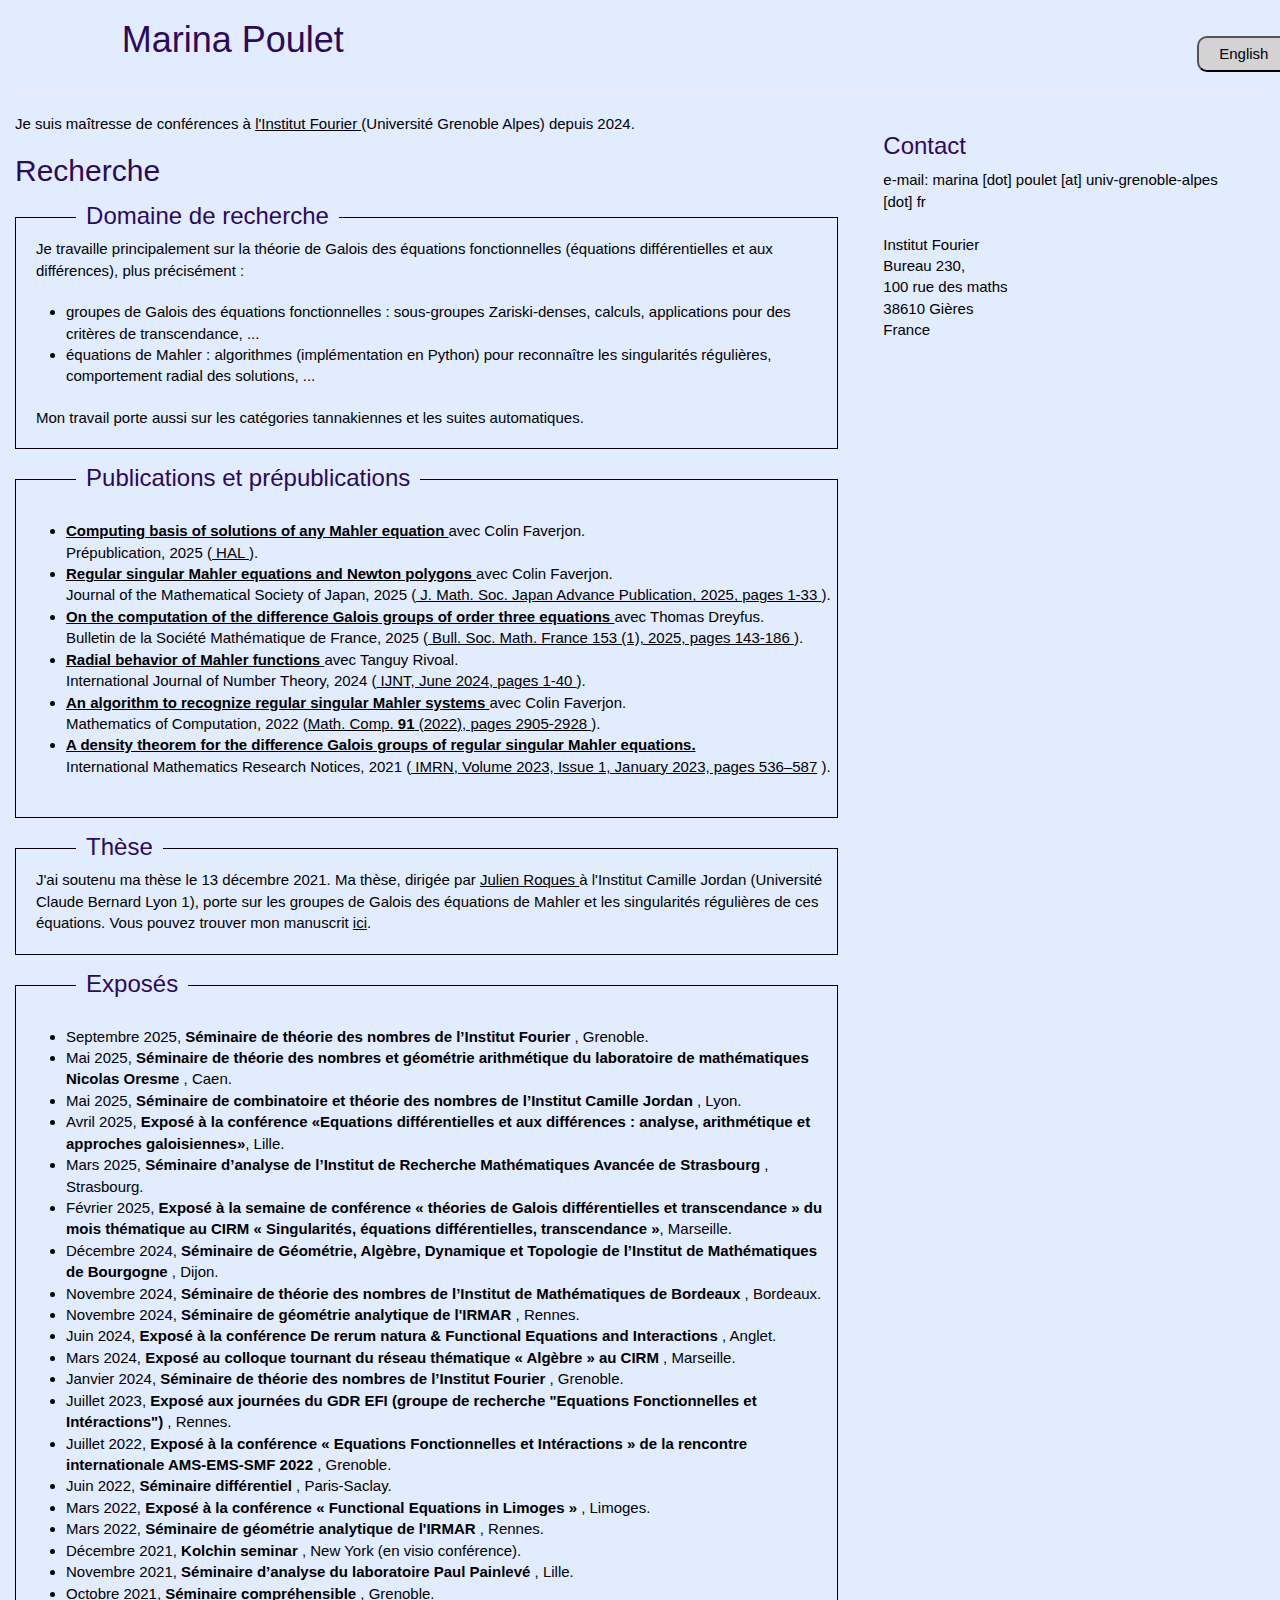
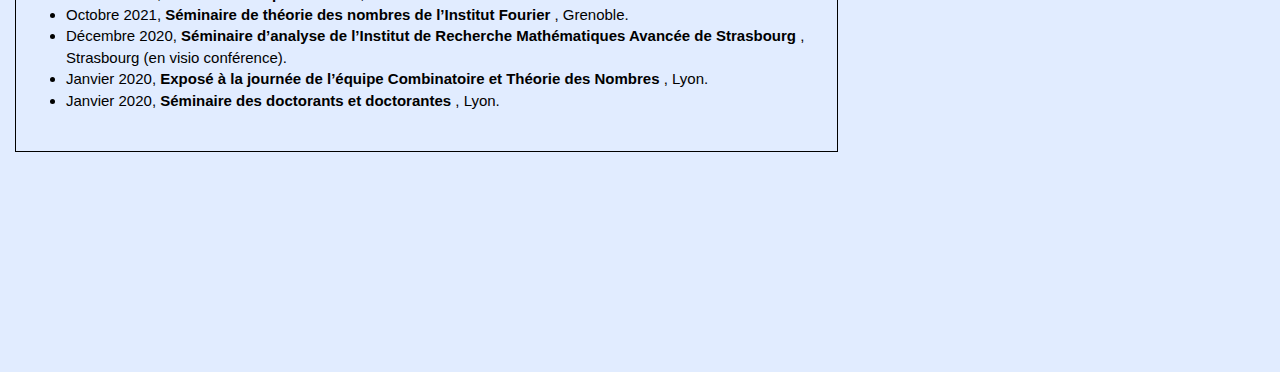
<file: index.html>
<!DOCTYPE html>
<html lang="fr">
<head>
	<meta charset="utf-8">
	<title> Marina Poulet </title>
	<meta name="viewport" content="width=device-width, initial-scale=1">
	<link rel="stylesheet" href="lib/bootstrap/css/bootstrap.min.css">
	<link rel="stylesheet" href="css/design.css">
</head>

<body>

<div class="container-fluid">

<div class="row">
<div class="col-md-1">
</div>

<div class="col-md-11">
	<div class="row">
		<div class="col-md-11">
			<h1> Marina Poulet </h1>
		</div>

		<div class="col-md-1">
			<br>
			<button class="button-style" onclick="document.location='page_web_en.html'">English</button>
		</div>
	</div>
</div>
</div>

<hr class="separation-titre">
<div class="row">

<div class="col-sm-8" >



<p> Je suis maîtresse de conférences à <a href ="https://www-fourier.ujf-grenoble.fr/" target="_blank"> l'Institut Fourier </a> (Université Grenoble Alpes) depuis 2024.
</p>

<!--<h2> Enseignement </h2>

<p> Vous pouvez trouver les informations et les ressources pédagogiques dans votre cours AMeTICE <a href ="https://ametice.univ-amu.fr/login/index_amu.php" target="_blank"> ici</a> (après avoir renseigné son identifiant et mot de passe). N'hésitez pas à m'envoyer un mail si vous avez des questions.
</p>-->


<h2> Recherche </h2>

<div class="bloc">
		<h3>
			<span>  Domaine de recherche </span>
		</h3>
		<p>
			Je travaille principalement sur la théorie de Galois des équations fonctionnelles (équations différentielles et aux différences), plus précisément :
			<ul>
  		<li>groupes de Galois des équations fonctionnelles : sous-groupes Zariski-denses, calculs, applications pour des critères de transcendance, ... </li>
  		<li>équations de Mahler : algorithmes (implémentation en Python) pour reconnaître les singularités régulières, comportement radial des solutions, ...</li>
		</ul>
		</p>
		<p style="margin-top : -30px">
			 Mon travail porte aussi sur les catégories tannakiennes et les suites automatiques.
		</p>
</div>

<div class="bloc">
		<h3>
		<span> Publications et prépublications </span>
		</h3>
		<p>
		<ul>
			<li> <a href="preprintSolutionsMahlerEq.pdf" target="_blank" {color: black}><b>Computing basis of solutions of any Mahler equation </b> </a>  avec Colin Faverjon.  </li>
			<dd> Prépublication, 2025 (<a href ="https://hal.science/hal-05376937v1/" target="_blank" {color: black}> HAL </a> ).</dd>

			<li> <a href="RegSingMahlerEqVF.pdf" target="_blank" {color: black}><b>Regular singular Mahler equations and Newton polygons </b> </a>  avec Colin Faverjon.  </li>
			<dd> Journal of the Mathematical Society of Japan, 2025 (<a href ="https://projecteuclid.org/journals/journal-of-the-mathematical-society-of-japan/advance-publication/Regular-singular-Mahler-equations-and-Newton-polygons/10.2969/jmsj/94739473.full" target="_blank" {color: black}> J. Math. Soc. Japan Advance Publication, 2025, pages 1-33 </a> ).</dd>

		 <li> <a href="3order.pdf" target="_blank" {color: black}><b>On the computation of the difference Galois groups of order three equations </b> </a>  avec Thomas Dreyfus.  </li>
		<dd> Bulletin de la Société Mathématique de France, 2025 (<a href ="https://smf.emath.fr/node/3675050" target="_blank" {color: black}> Bull. Soc. Math. France 153 (1), 2025, pages 143-186 </a> ).</dd>

		 <li> <a href="VFasymptMahler.pdf" target="_blank" {color: black}><b>Radial behavior of Mahler functions </b> </a>  avec Tanguy Rivoal.  </li>
		<dd> International Journal of Number Theory, 2024 (<a href ="https://www.worldscientific.com/doi/10.1142/S1793042124501070" target="_blank" {color: black}> IJNT, June 2024, pages 1-40 </a> ).</dd>

		 <li> <a href="Regular_Singular.pdf" target="_blank" {color: black}><b>An algorithm to recognize regular singular Mahler systems </b> </a>  avec Colin Faverjon.  </li>
		<dd> Mathematics of Computation, 2022 (<a href ="https://www.ams.org/journals/mcom/2022-91-338/S0025-5718-2022-03758-3/home.html" target="_blank" {color: black} An algorithm to recognize regular singular Mahler systems>Math. Comp. <b>91</b> (2022), pages 2905-2928 </a> ).</dd>

		 <dt> <li> <a href="densitythm.pdf" target="_blank">  A density theorem for the difference Galois groups of regular singular Mahler equations. </a> </li> </dt>
		<dd> International Mathematics Research Notices, 2021 (<a href ="https://doi.org/10.1093/imrn/rnab277" target="_blank" {color: black}> IMRN, Volume 2023, Issue 1, January 2023, pages 536–587</a> ).</dd>
		</ul>
		</p>
</div>

<div class="bloc">
		<h3>
			<span> Thèse </span>
		</h3>
		<p>
			J'ai soutenu ma thèse le 13 décembre 2021. Ma thèse, dirigée par <a href ="http://math.univ-lyon1.fr/~roques/" target="_blank">Julien Roques </a> à l'Institut Camille Jordan (Université Claude Bernard Lyon 1), porte sur les groupes de Galois des équations de Mahler et les singularités régulières de ces équations. Vous pouvez trouver mon manuscrit  <a href ="manuscritThese.pdf" target="_blank">ici</a>.
		</p>
</div>

<div class="bloc">
		<h3>
		<span> Exposés </span>
		</h3>
		<p>
			<ul>
			<li> Septembre 2025, <b>Séminaire de théorie des nombres de l’Institut Fourier </b>, Grenoble.   </li>
			 <li> Mai 2025, <b>Séminaire de théorie des nombres et géométrie arithmétique du laboratoire de mathématiques Nicolas Oresme </b>, Caen.   </li>
			 <li> Mai 2025, <b>Séminaire de combinatoire et théorie des nombres de l’Institut Camille Jordan </b>, Lyon.   </li>
			 <li> Avril 2025, <b> Exposé à la conférence «Equations différentielles et aux différences : analyse, arithmétique et approches galoisiennes»</b>, Lille.   </li>
			 <li> Mars 2025, <b>Séminaire d’analyse de l’Institut de Recherche Mathématiques Avancée de Strasbourg </b>, Strasbourg. </li>
			 <li> Février 2025, <b>Exposé à la semaine de conférence « théories de Galois différentielles et transcendance » du mois thématique au CIRM « Singularités, équations différentielles, transcendance »</b>, Marseille.   </li>
			 <li> Décembre 2024, <b>Séminaire de Géométrie, Algèbre, Dynamique et Topologie de l’Institut de Mathématiques de Bourgogne </b>, Dijon.   </li>
			 <li> Novembre 2024, <b>Séminaire de théorie des nombres de l’Institut de Mathématiques de Bordeaux </b>, Bordeaux.   </li>
			 <li> Novembre 2024, <b>Séminaire de géométrie analytique de l'IRMAR </b>, Rennes.   </li>
			 <li> Juin 2024, <b> Exposé à la conférence De rerum natura & Functional Equations and Interactions </b>, Anglet.   </li>
			 <li> Mars 2024, <b> Exposé au colloque tournant du réseau thématique « Algèbre » au CIRM </b>, Marseille.   </li>
			 <li> Janvier 2024, <b>Séminaire de théorie des nombres de l’Institut Fourier </b>, Grenoble.   </li>
			 <li> Juillet 2023, <b>Exposé aux journées du GDR EFI (groupe de recherche "Equations Fonctionnelles et Intéractions") </b>, Rennes.  </li>
			 <li> Juillet 2022, <b>Exposé à la conférence « Equations Fonctionnelles et Intéractions » de la rencontre internationale AMS-EMS-SMF 2022 </b>, Grenoble.   </li>
			 <li> Juin 2022, <b> Séminaire différentiel </b>, Paris-Saclay.   </li>
			 <li> Mars 2022, <b> Exposé à la conférence « Functional Equations in Limoges » </b>, Limoges.   </li>
			 <li> Mars 2022, <b>Séminaire de géométrie analytique de l'IRMAR </b>, Rennes.   </li>
			 <li> Décembre 2021, <b>Kolchin seminar </b>, New York (en visio conférence).   </li>
			 <li> Novembre 2021, <b>Séminaire d’analyse du laboratoire Paul Painlevé </b>, Lille.   </li>
			 <li> Octobre 2021, <b>Séminaire compréhensible </b>, Grenoble.   </li>
			 <li> Octobre 2021, <b>Séminaire de théorie des nombres de l’Institut Fourier </b>, Grenoble.   </li>
			 <li> Décembre 2020, <b>Séminaire d’analyse de l’Institut de Recherche Mathématiques Avancée de Strasbourg </b>, Strasbourg (en visio conférence). </li>
			 <li> Janvier 2020, <b>Exposé à la journée de l’équipe Combinatoire et Théorie des Nombres </b>, Lyon.  </li>
			 <li> Janvier 2020, <b>Séminaire des doctorants et doctorantes </b>, Lyon.  </li>
			</ul>
		</p>
</div>

<div style="height:200px;display:block;"> </div>
<!-- <i>Page under construction. </i>  -->

</div>

<div id="bordure-colonne-gauche" class="col-sm-4">
		<div id="texte-contact" class="container-fluid">
			<h3> Contact </h3>
			<p>
				e-mail: marina [dot] poulet [at] univ-grenoble-alpes [dot] fr<br><br>
				 Institut Fourier <br>
				Bureau 230,  <br>
				100 rue des maths  <br>
				38610 Gières  <br>
				France
			</p>
		</div>
</div>

</div>
</div>
</body>
</html>
</file>
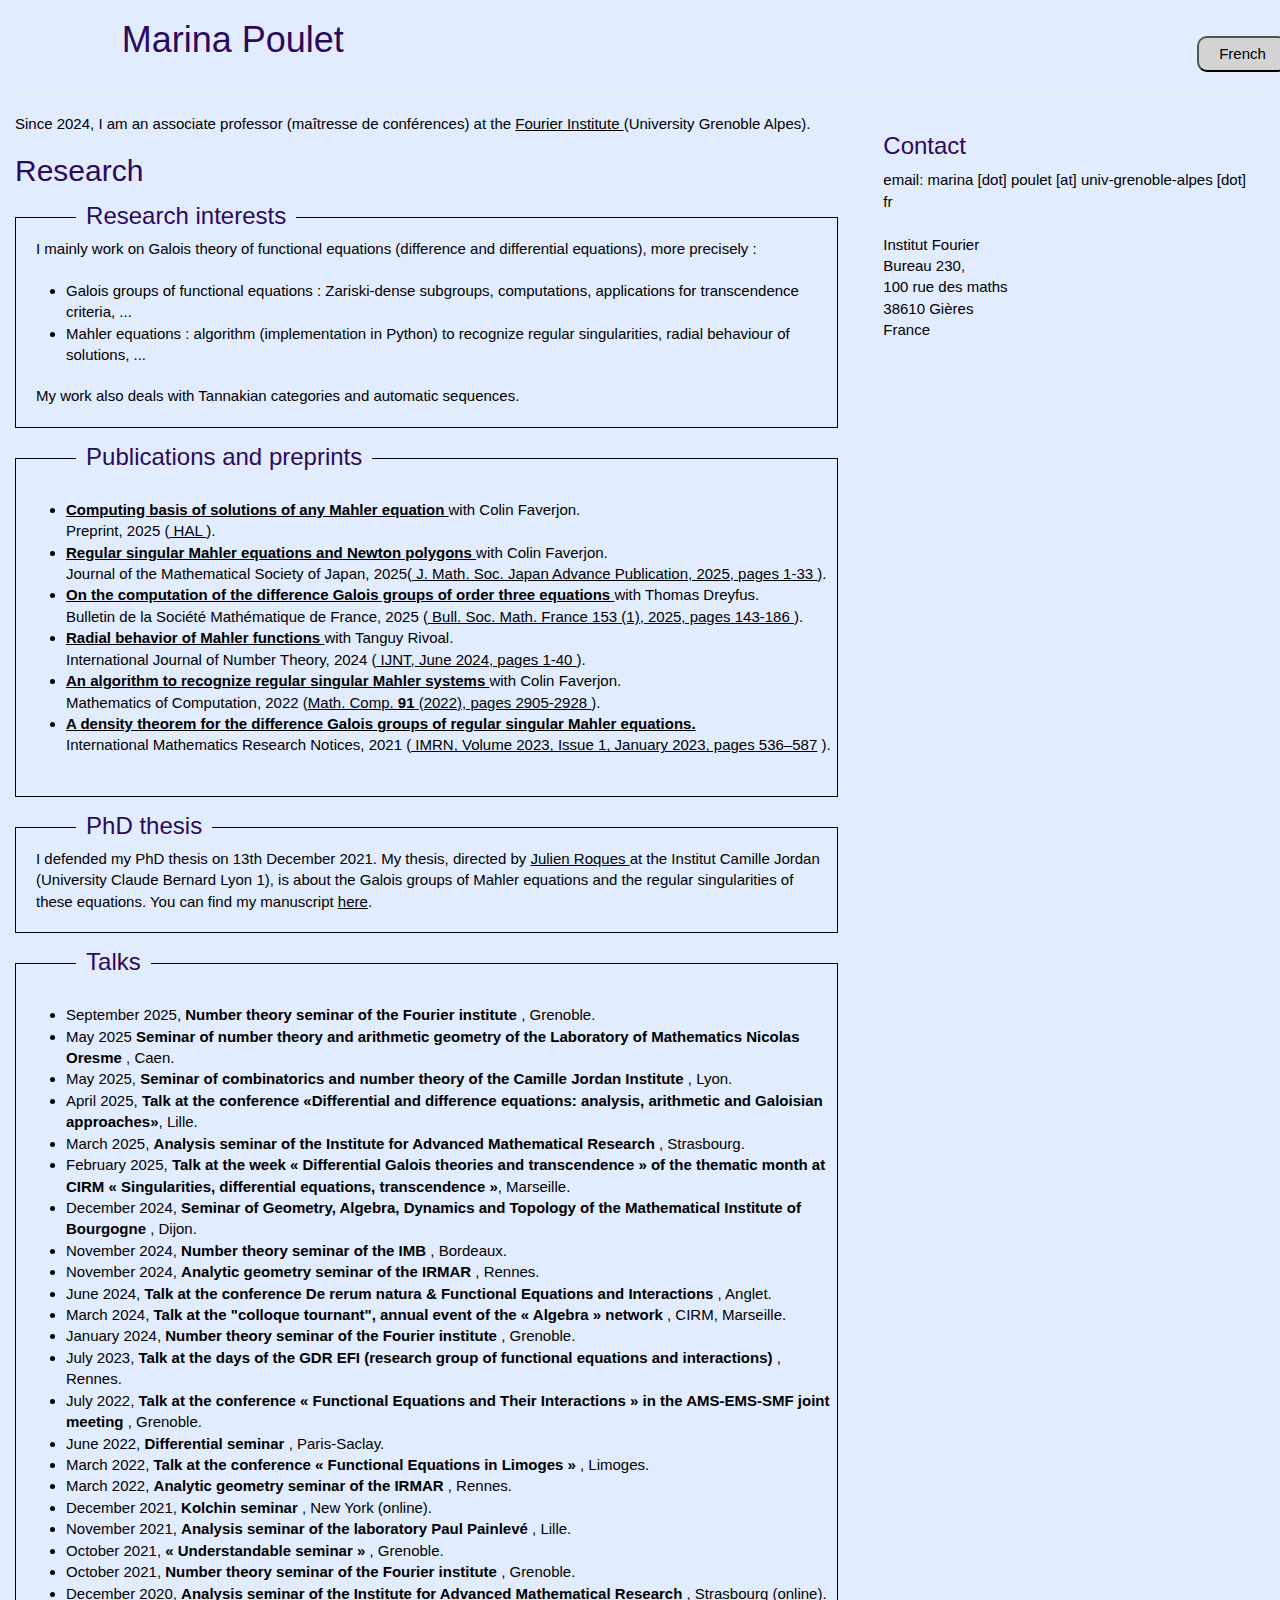
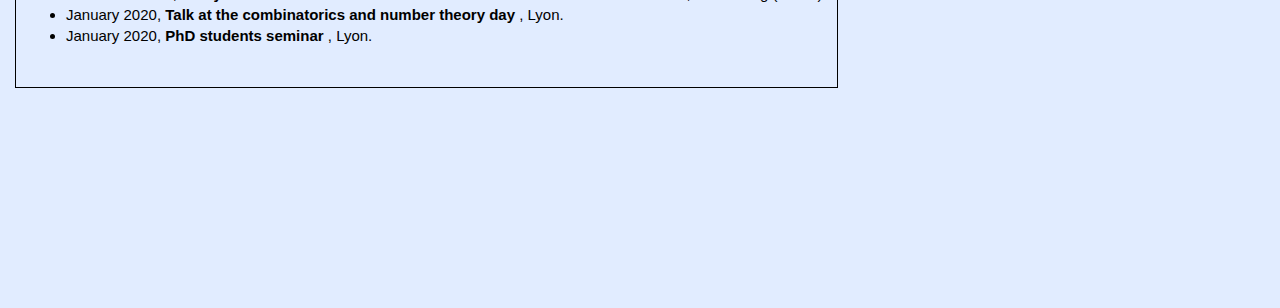
<file: page_web_en.html>
<!DOCTYPE html>
<html lang="fr">
<head>
	<meta charset="utf-8">
	<title> Marina Poulet </title>
	<meta name="viewport" content="width=device-width, initial-scale=1">
	<link rel="stylesheet" href="lib/bootstrap/css/bootstrap.min.css">
	<link rel="stylesheet" href="css/design.css">
</head>

<body>

<div class="container-fluid">

<div class="row">
<div class="col-md-1">
</div>

<div class="col-md-11">
	<div class="row">
		<div class="col-md-11">
			<h1> Marina Poulet </h1>
		</div>

		<div class="col-md-1">
			<br>
			<button class="button-style" onclick="document.location='https://marinapoulet.github.io/index.html'">French</button>
		</div>
	</div>
</div>
</div>

<hr class="separation-titre">
<div class="row">

<div class="col-sm-8" >



<p> Since 2024, I am an associate professor (maîtresse de conférences) at the <a href ="https://www-fourier.univ-grenoble-alpes.fr/fr" target="_blank"> Fourier Institute </a> (University Grenoble Alpes).
</p>



<h2> Research </h2>

<div class="bloc">
		<h3>
			<span>  Research interests </span>
		</h3>
		<p>
			I mainly work on Galois theory of functional equations (difference and differential equations), more precisely :
			<ul>
  		<li>Galois groups of functional equations : Zariski-dense subgroups, computations, applications for transcendence criteria, ... </li>
  		<li>Mahler equations : algorithm (implementation in Python) to recognize regular singularities, radial behaviour of solutions, ...</li>
		</ul>
		</p>
		<p style="margin-top : -30px">
			My work also deals with Tannakian categories and automatic sequences.
		</p>
</div>

<div class="bloc">
		<h3>
		<span> Publications and preprints </span>
		</h3>
		<p>
		<ul>
				<li> <a href="preprintSolutionsMahlerEq.pdf" target="_blank" {color: black}><b>Computing basis of solutions of any Mahler equation </b> </a>  with Colin Faverjon.  </li>
			<dd> Preprint, 2025 (<a href ="https://hal.science/hal-05376937v1/" target="_blank" {color: black}> HAL </a> ).</dd>

			<li> <a href="RegSingMahlerEqVF.pdf" target="_blank" {color: black}><b>Regular singular Mahler equations and Newton polygons </b> </a>  with Colin Faverjon.  </li>
			<dd> Journal of the Mathematical Society of Japan, 2025(<a href ="https://projecteuclid.org/journals/journal-of-the-mathematical-society-of-japan/advance-publication/Regular-singular-Mahler-equations-and-Newton-polygons/10.2969/jmsj/94739473.full" target="_blank" {color: black}> J. Math. Soc. Japan Advance Publication, 2025, pages 1-33 </a> ).</dd>

			<li> <a href="3order.pdf" target="_blank" {color: black}><b>On the computation of the difference Galois groups of order three equations </b> </a>  with Thomas Dreyfus.  </li>
 		<dd> Bulletin de la Société Mathématique de France, 2025 (<a href ="https://smf.emath.fr/node/3675050" target="_blank" {color: black}> Bull. Soc. Math. France 153 (1), 2025, pages 143-186 </a> ).</dd>

		 <li> <a href="asympmahler.pdf" target="_blank" {color: black}><b>Radial behavior of Mahler functions </b> </a>  with Tanguy Rivoal.  </li>
		<dd>  International Journal of Number Theory, 2024 (<a href ="https://www.worldscientific.com/doi/10.1142/S1793042124501070" target="_blank" {color: black}> IJNT, June 2024, pages 1-40 </a> ).</dd>

		 <li> <a href="Regular_Singular.pdf" target="_blank" {color: black}><b>An algorithm to recognize regular singular Mahler systems </b> </a>  with Colin Faverjon.  </li>
		<dd> Mathematics of Computation, 2022 (<a href ="https://www.ams.org/journals/mcom/2022-91-338/S0025-5718-2022-03758-3/home.html" target="_blank" {color: black} An algorithm to recognize regular singular Mahler systems>Math. Comp. <b>91</b> (2022), pages 2905-2928 </a> ).</dd>

		 <dt> <li> <a href="densitythm.pdf" target="_blank">  A density theorem for the difference Galois groups of regular singular Mahler equations. </a> </li> </dt>
		<dd> International Mathematics Research Notices, 2021 (<a href ="https://doi.org/10.1093/imrn/rnab277" target="_blank" {color: black}> IMRN, Volume 2023, Issue 1, January 2023, pages 536–587</a> ).</dd>
		</ul>
		</p>
</div>

<div class="bloc">
		<h3>
			<span> PhD thesis </span>
		</h3>
		<p>
			I defended my PhD thesis on 13th December 2021. My thesis, directed by <a href ="http://math.univ-lyon1.fr/~roques/" target="_blank">Julien Roques </a> at the Institut Camille Jordan (University Claude Bernard Lyon 1), is about the Galois groups of Mahler equations and the regular singularities of these equations. You can find my manuscript <a href ="manuscritThese.pdf" target="_blank">here</a>.
		</p>
</div>

<div class="bloc">
		<h3>
		<span> Talks </span>
		</h3>
		<p>
			<ul>
			<li> September 2025, <b>Number theory seminar of the Fourier institute </b>, Grenoble.   </li>
			 <li> May 2025 <b>Seminar of number theory and arithmetic geometry of the Laboratory of Mathematics Nicolas Oresme </b>, Caen.   </li>
 			 <li> May 2025, <b>Seminar of combinatorics and number theory of the Camille Jordan Institute </b>, Lyon.   </li>
 			 <li> April 2025, <b> Talk at the conference «Differential and difference equations: analysis, arithmetic and Galoisian approaches»</b>, Lille.   </li>
 			 <li> March 2025, <b>Analysis seminar of the Institute for Advanced Mathematical Research </b>, Strasbourg. </li>
 			 <li> February 2025, <b> Talk at the week « Differential Galois theories and transcendence » of the thematic month at CIRM « Singularities, differential equations, transcendence »</b>, Marseille.   </li>
 			 <li> December 2024, <b>Seminar of Geometry, Algebra, Dynamics and Topology of the Mathematical Institute of Bourgogne </b>, Dijon.   </li>
 			 <li> November 2024, <b>Number theory seminar of the IMB </b>, Bordeaux.   </li>
 			 <li> November 2024, <b>Analytic geometry seminar of the IRMAR </b>, Rennes.   </li>
			 <li> June 2024, <b> Talk at the conference De rerum natura & Functional Equations and Interactions </b>, Anglet.   </li>
			 <li> March 2024, <b> Talk at the "colloque tournant", annual event of the « Algebra » network </b>, CIRM, Marseille.   </li>
			 <li> January 2024, <b>Number theory seminar of the Fourier institute </b>, Grenoble.   </li>
			 <li> July 2023, <b>Talk at the days of the GDR EFI (research group of functional equations and interactions) </b>, Rennes.  </li>
			 <li> July 2022, <b>Talk at the conference « Functional Equations and Their Interactions » in the AMS-EMS-SMF joint meeting </b>, Grenoble.   </li>
			 <li> June 2022, <b> Differential seminar </b>, Paris-Saclay.   </li>
			 <li> March 2022, <b> Talk at the conference « Functional Equations in Limoges » </b>, Limoges.   </li>
			 <li> March 2022, <b>Analytic geometry seminar of the IRMAR </b>, Rennes.   </li>
			 <li> December 2021, <b>Kolchin seminar </b>, New York (online).   </li>
			 <li> November 2021, <b>Analysis seminar of the laboratory Paul Painlevé </b>, Lille.   </li>
			 <li> October 2021, <b>« Understandable seminar » </b>, Grenoble.   </li>
			 <li> October 2021, <b>Number theory seminar of the Fourier institute </b>, Grenoble.   </li>
			 <li> December 2020, <b>Analysis seminar of the Institute for Advanced Mathematical Research </b>, Strasbourg (online). </li>
			 <li> January 2020, <b>Talk at the combinatorics and number theory day </b>, Lyon.  </li>
			 <li> January 2020, <b>PhD students seminar </b>, Lyon.  </li>
			</ul>
		</p>
</div>

<div style="height:200px;display:block;"> </div>
<!-- <i>Page under construction. </i>  -->

</div>

<div id="bordure-colonne-gauche" class="col-sm-4">
		<div id="texte-contact" class="container-fluid">
			<h3> Contact </h3>
			<p>
				email: marina [dot] poulet [at] univ-grenoble-alpes [dot] fr<br><br>
				 Institut Fourier <br>
				  Bureau 230, <br>
				 100 rue des maths  <br>
				 38610 Gières  <br>
				 France
			</p>
		</div>
</div>

</div>
</div>
</body>
</html>
</file>
<file: css/design.css>
body
{
	background-color: #e1ecff;
	height: 100%;
	font-family: sans-serif;
	color: #000000;
	font-size: 15px;
}


h1, h2, h3
{
	color: #2d095c;
}

#nav-bar a
{
  background-color:#dd7777 ;
  border-color:#d65c5c;
}
#nav-bar a:hover{
 background-color:#e69999;
}

#photo
{
  border-left:2px solid black;
}

.button-style {
    border-radius: 10px;
    display: inline-block;
    margin-top: 15px;
    padding: 5px 20px;
    background-color:lightgrey;
    color:black;
}

a:link {
    color: #000000;
    text-decoration: underline;
}

a:visited{
    color: #000000;
}



.bloc {
	width:100%; height:100%;
	border:1px solid black;
	position: relative;
	margin-top:30px;
	margin-bottom : 20px;
	padding-left:10px
}
.bloc h3 {
	position:absolute;
  	margin-left:50px;
  	padding: 0.10px;
    	margin-top: -15px;
}
.bloc h3 span {
	background:#e1ecff;
	padding: 10px;
}

.bloc p {
    padding: 10px;
    margin-top: 10px;
}
</file>
